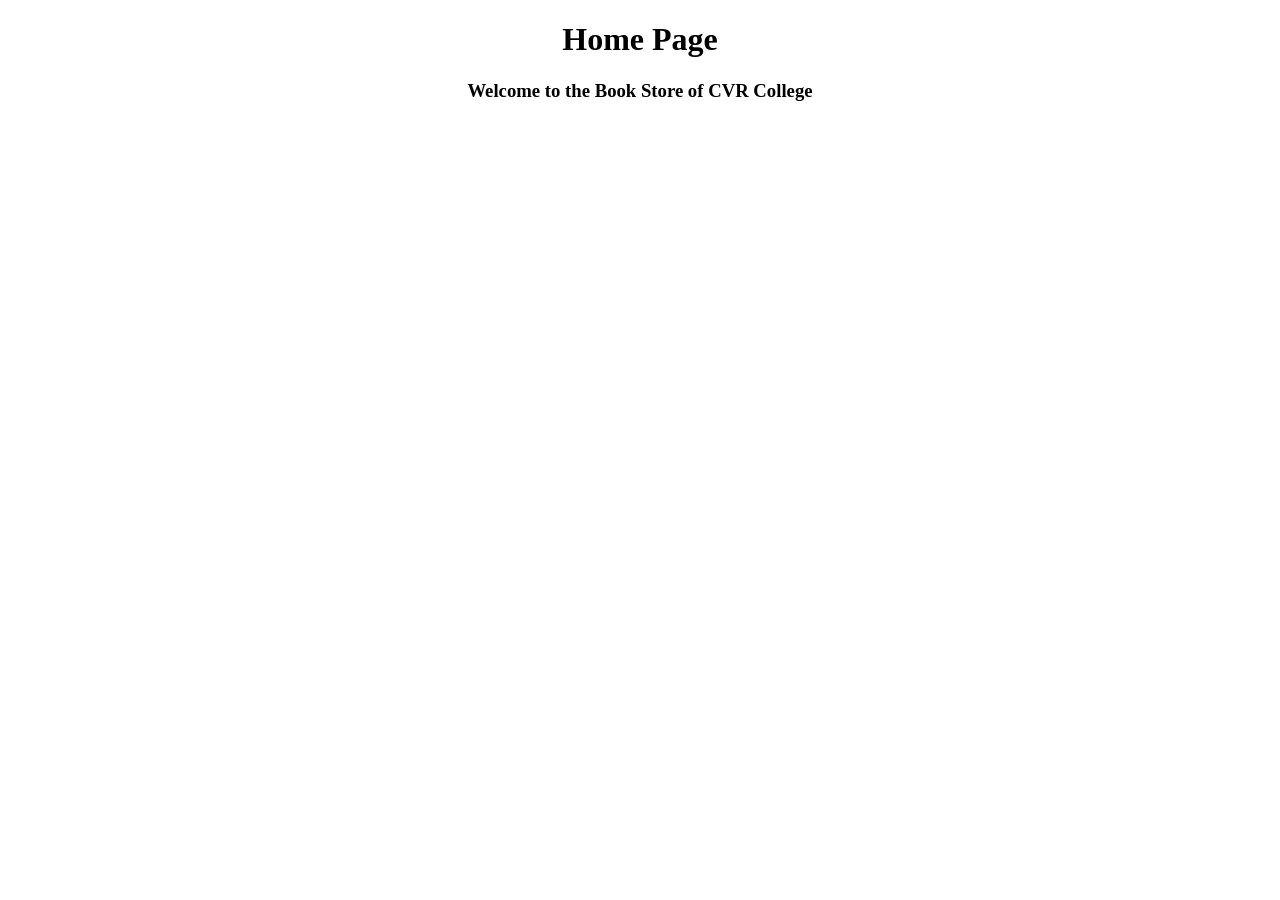
<file: week1/home.html>
<!DOCTYPE html>
<html lang="en">
 <head>
  <meta charset="UTF-8">
  <meta name="Generator" content="EditPlus®">
  <meta name="Author" content="">
  <meta name="Keywords" content="">
  <meta name="Description" content="">
  <title>Home</title>
 </head>
 <body align="center">
    <h1>Home Page</h1>
	<h3> Welcome to the Book Store of CVR College </h3>
 </body>
</html>
</file>
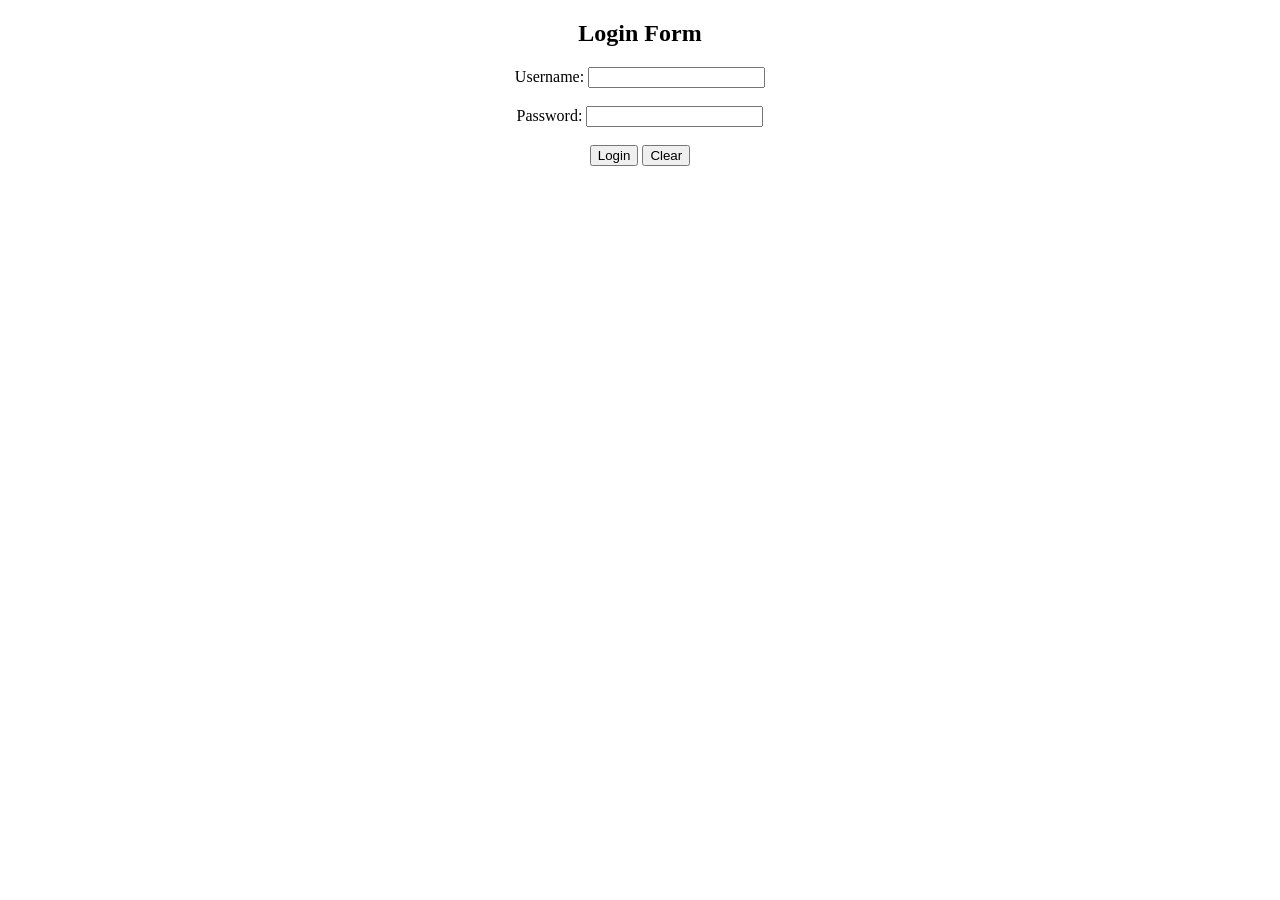
<file: week1/login.html>
<!DOCTYPE html>
<html lang="en">
<head>
    <meta charset="UTF-8">
    <meta name="viewport" content="width=device-width, initial-scale=1.0">
    <title>Login</title>
</head>
<body>
  <center>
    <h2 align="center">Login Form</h2>

    <form action="#" method="post" style="width:300px; margin:auto;">

        <label for="username">Username:</label>
        <input type="text" id="username" name="username" required><br><br>

        <label for="password">Password:</label>
        <input type="password" id="password" name="password" required><br><br>

        <input type="submit" value="Login">
        <input type="reset" value="Clear">

    </form>
  </center>
</body>
</html>
</file>
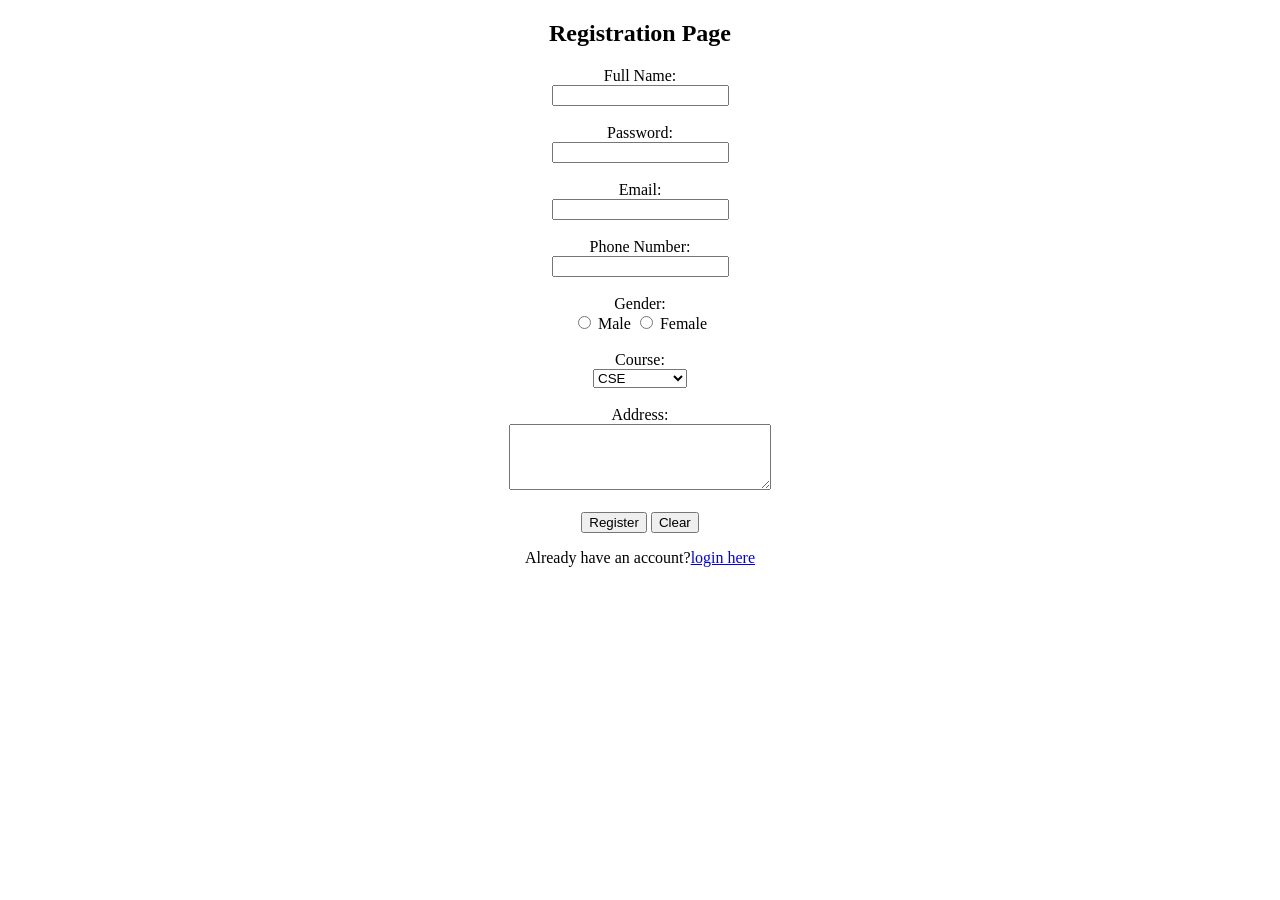
<file: week1/register.html>
<!DOCTYPE html>
<html>
<head>
    <title>Registration</title>
</head>
<body style="background-color:white">
   <center>
        <h2>Registration Page</h2>
        <form>
            <label>Full Name:</label><br>
            <input type="text" name="fullname"><br><br>
            <label>Password:</label><br>
            <input type="password" name="password"><br><br>
            <label>Email:</label><br>
            <input type="email" name="email"><br><br>
            <label>Phone Number:</label><br>
            <input type="tel" name="phone"><br><br>
            <label>Gender:</label><br>
            <input type="radio" name="gender" value="Male"> Male
            <input type="radio" name="gender" value="Female"> Female
            <br><br>
            <label>Course:</label><br>
            <select name="course">
                <option>CSE</option>
                <option>CSE(DS)</option>
                <option>CSE(AI/ML)</option>
                <option>CSE(Cyber)</option>
            </select>
            <br><br>
            <label>Address:</label><br>
            <textarea name="address" rows="4" cols="30"></textarea>
            <br><br>
            <input type="submit" value="Register">
            <input type="reset" value="Clear">
        </form>
		<p> Already have an account?<a href="login.html" target="content">login here</a>
		</p>
    </center>
</body>
</html>
</file>
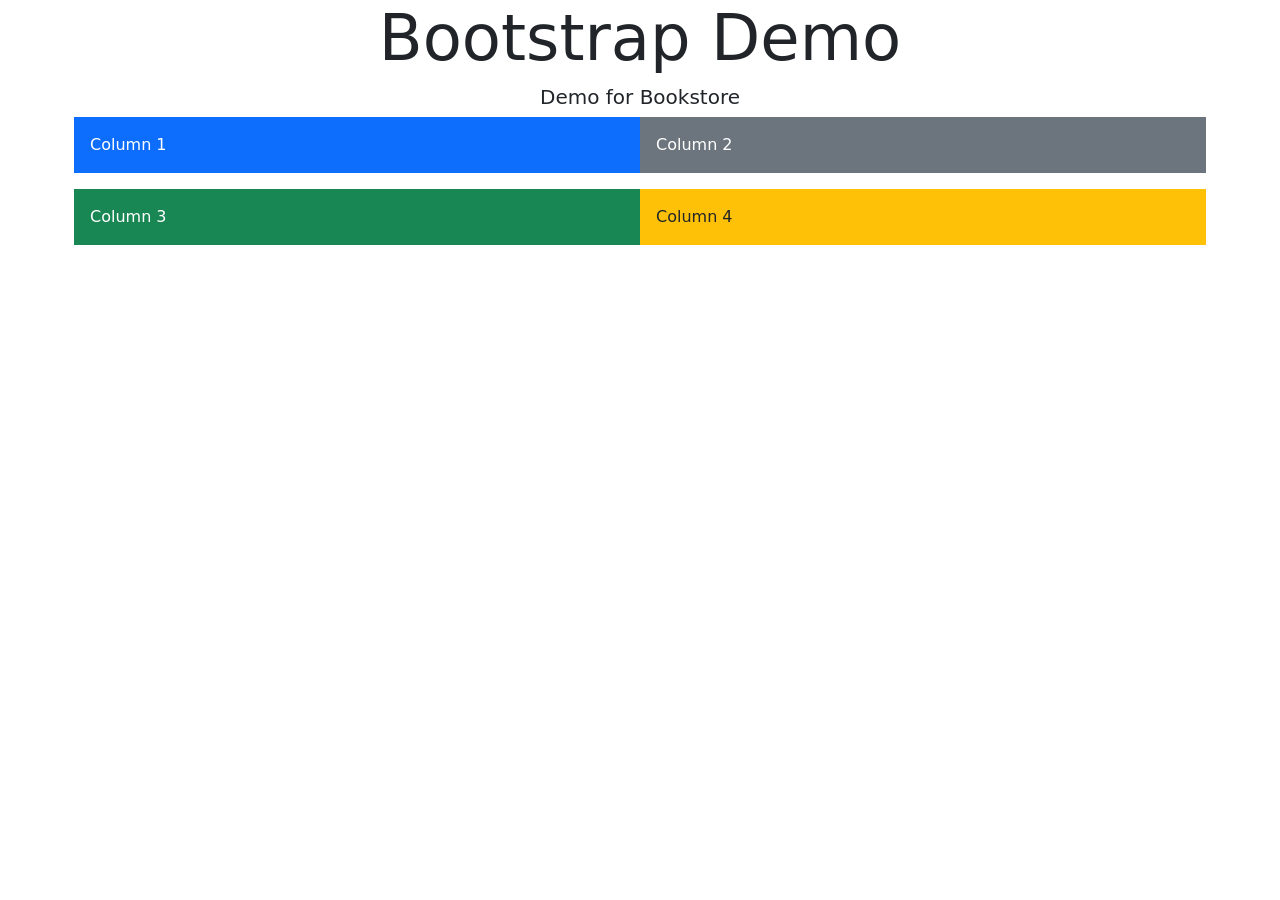
<file: week3/bootstrapdemo.html>
<!DOCTYPE html>
<html lang="en">
 <head>
  <meta charset="UTF-8">
  <meta name="Generator" content="EditPlus®">
  <meta name="Author" content="">
  <meta name="Keywords" content="">
  <meta name="Description" content="">
  <title>Bootstrap Demo</title>
  <link href="https://cdn.jsdelivr.net/npm/bootstrap@5.0.2/dist/css/bootstrap.min.css" rel="stylesheet" integrity="sha384-EVSTQN3/azprG1Anm3QDgpJLIm9Nao0Yz1ztcQTwFspd3yD65VohhpuuCOmLASjC" crossorigin="anonymous">
 </head>
 <body>
  <div class = "text-center">
    <h1 class ="display-3">Bootstrap Demo</h1>
    <h1 class = "lead">Demo for Bookstore</h1>
  </div>
  <div class="container">
    <div class="row row-cols-2 g-3">
    <div class="col bg-primary text-white p-3">Column 1</div>
    <div class="col bg-secondary text-white p-3">Column 2</div>
    <div class="col bg-success text-white p-3">Column 3</div>
    <div class="col bg-warning text-dark p-3">Column 4</div>
  </div>
</div>
 </body>
</html>
</file>
